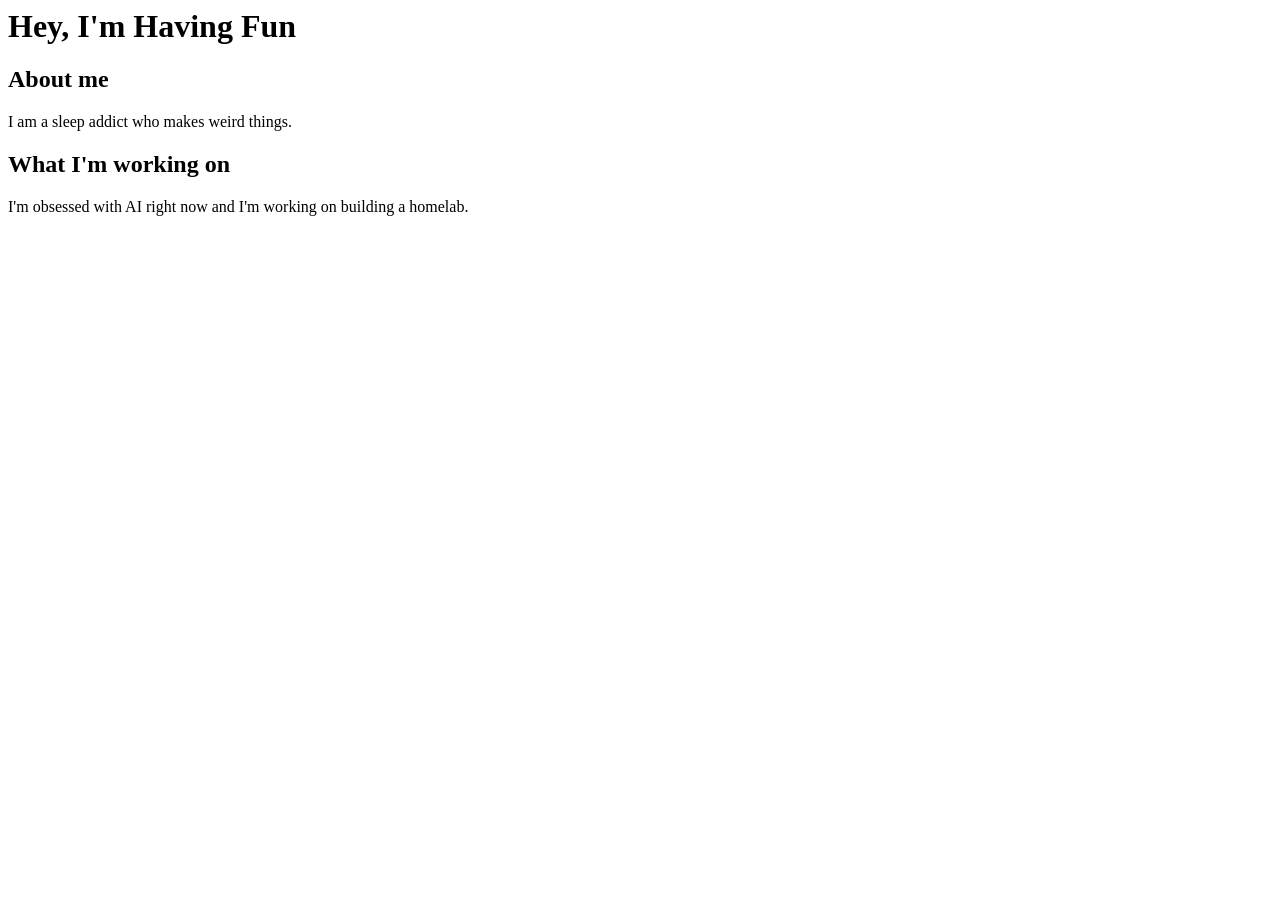
<file: index(1).html>
<html>
    <h1>
        Hey, I'm Having Fun
    </h1>
    <body>
        <h2>About me</h2>
        <p>
            I am a sleep addict who makes weird things.
        </p>
        <h2>What I'm working on</h2>
        <p>
            I'm obsessed with AI right now and I'm working on building a homelab.
        </p>
    </body>
</html>
</file>
